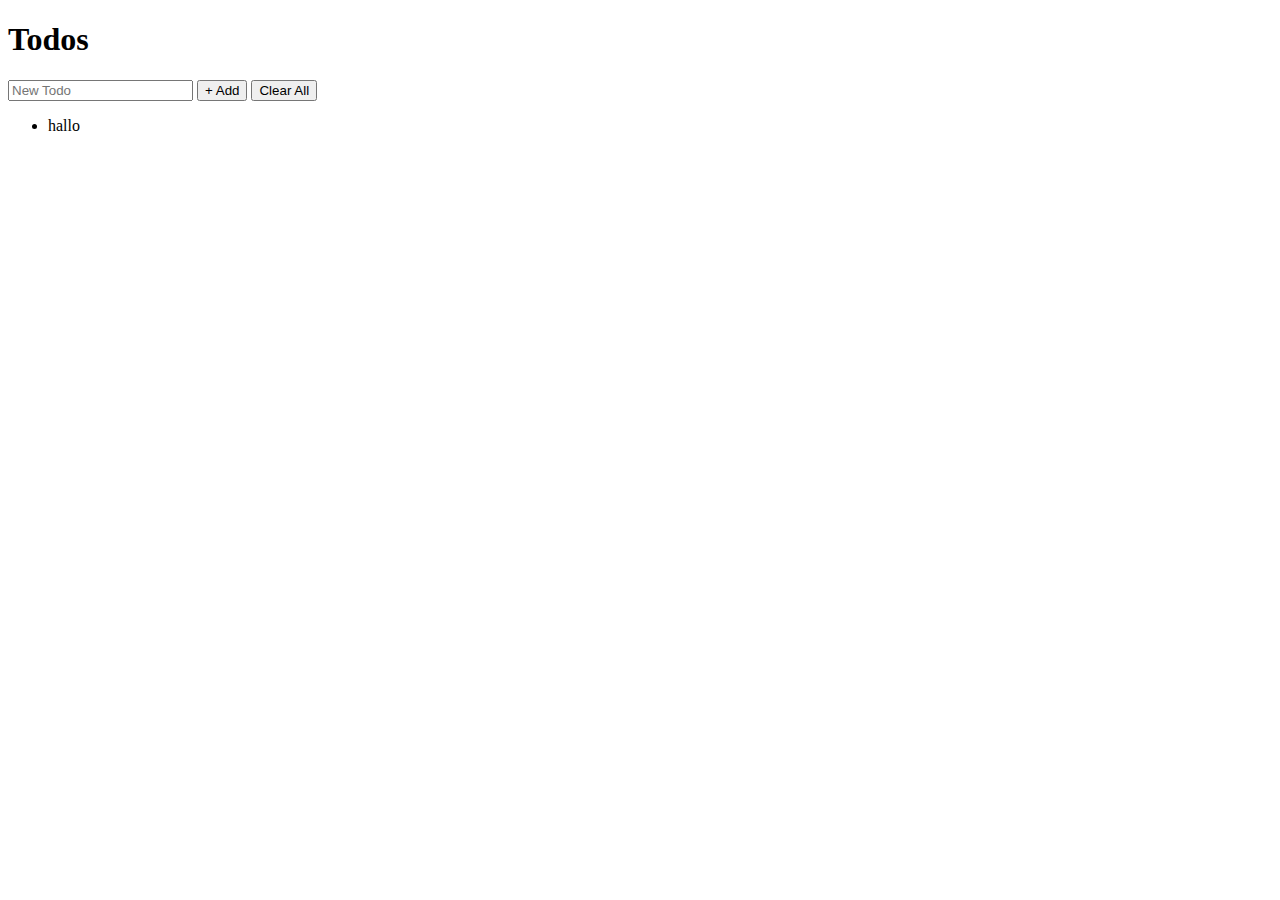
<file: index.html>
<!DOCTYPE html>
<html lang="en">
<head>
    <meta charset="UTF-8">
    <title>Title</title>
    <link rel="stylesheet" href="styles.css">
    <script src="todosBetter.js" type="module"></script>
    <script src="shopping.js" type="module"></script>
</head>
<body>
    <h1>Todos</h1>
    <input placeholder="New Todo" />
    <button>+ Add</button>
    <button class="clearButton">Clear All</button>
    <ul>
    </ul>
</body>
</html>
</file>
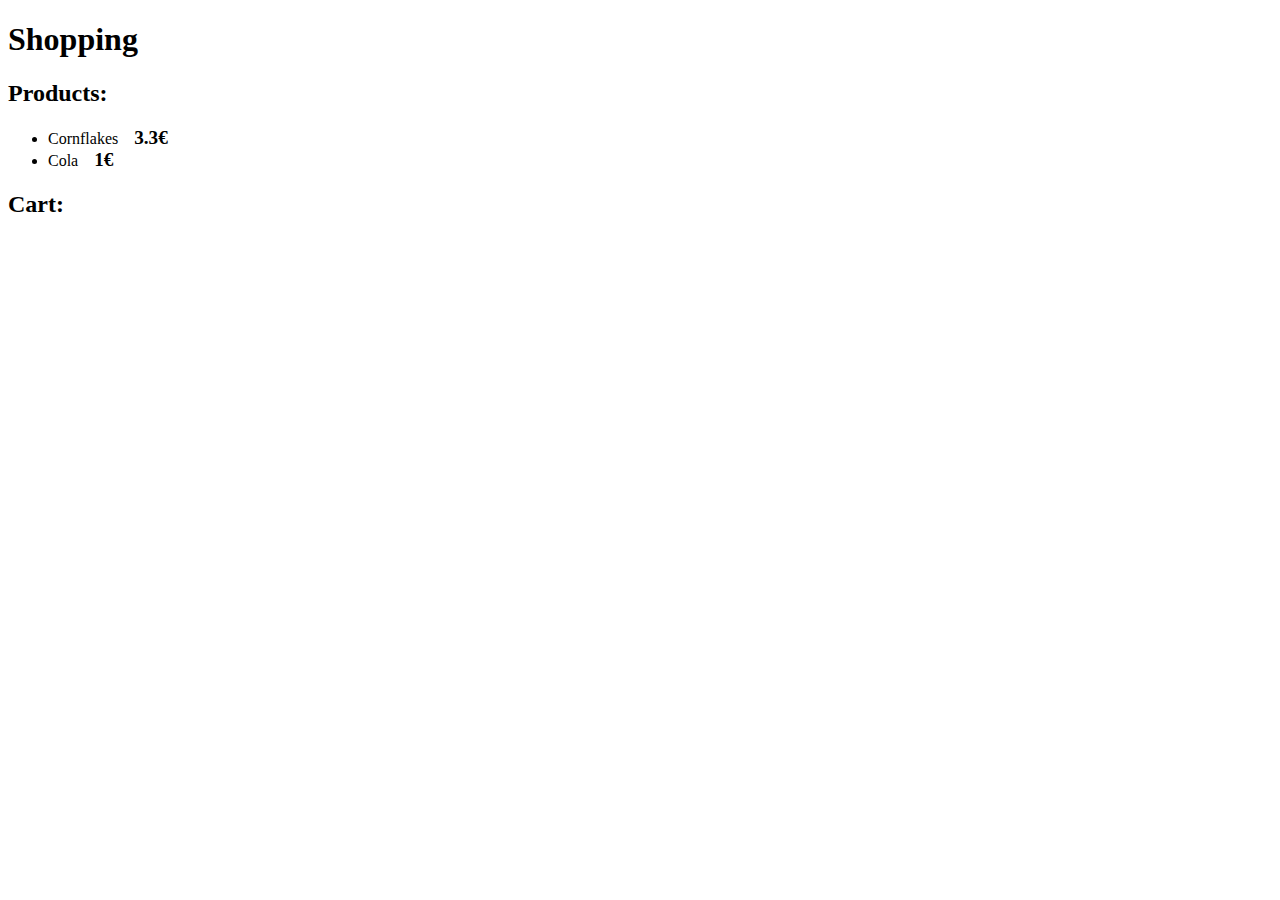
<file: shopping/index.html>
<!DOCTYPE html>
<html lang="en">
<head>
    <meta charset="UTF-8">
    <title>Title</title>
    <link rel="stylesheet" href="styles.css">
    <script src="main.js" type="module"></script>
</head>
<body>
    <h1>Shopping</h1>

    <h2>Products:</h2>
    <ul id="inventory"></ul>

    <h2>Cart:</h2>
    <ul id="cart"></ul>
</body>
</html>
</file>
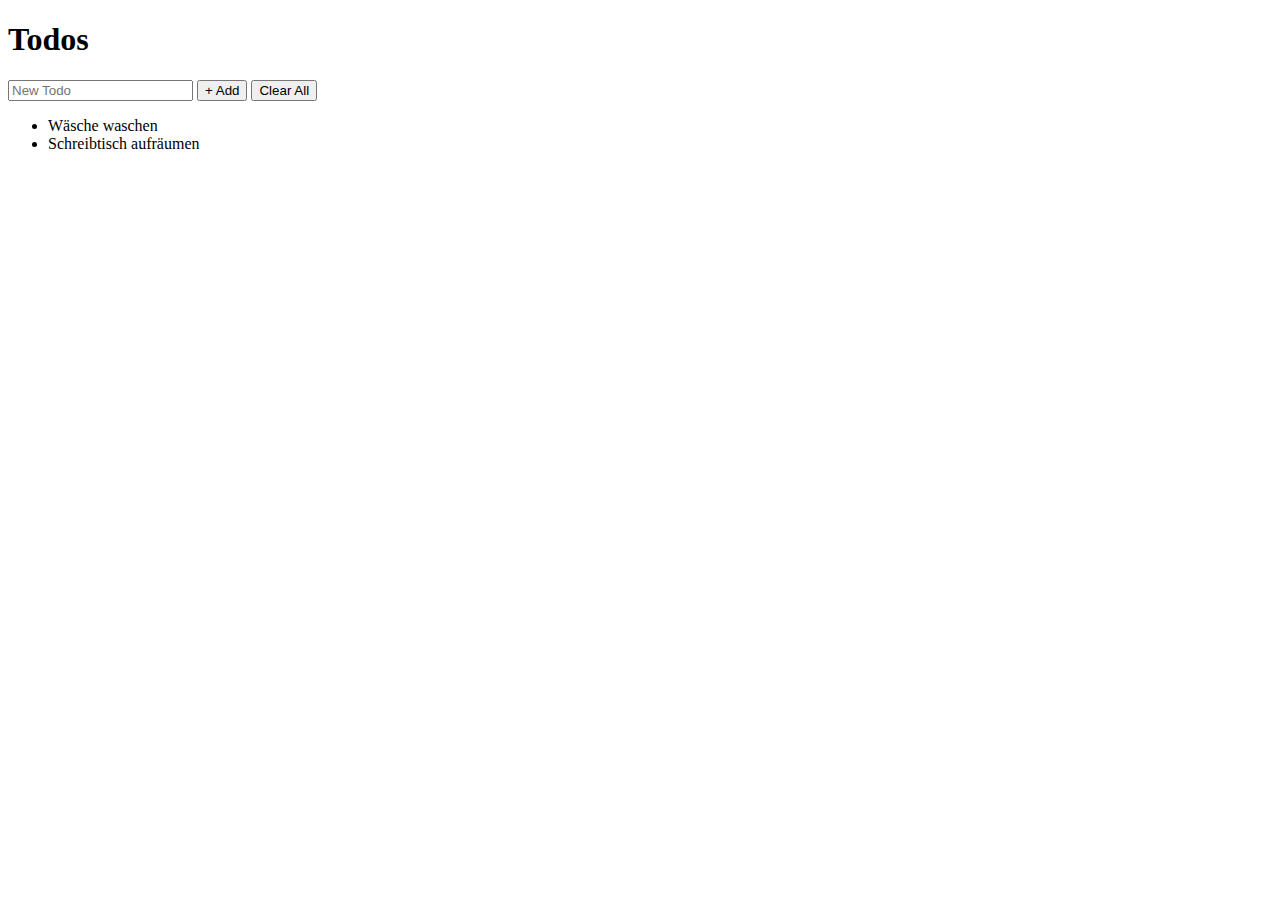
<file: todolist/index.html>
<!DOCTYPE html>
<html lang="en">
<head>
    <meta charset="UTF-8">
    <title>Title</title>
    <link rel="stylesheet" href="styles.css">
    <script src="todosBetter.js" type="module"></script>
    <script src="main.js" type="module"></script>
</head>
<body>
    <h1>Todos</h1>
    <input placeholder="New Todo" />
    <button>+ Add</button>
    <button class="clearButton">Clear All</button>
    <ul>
    </ul>
</body>
</html>
</file>
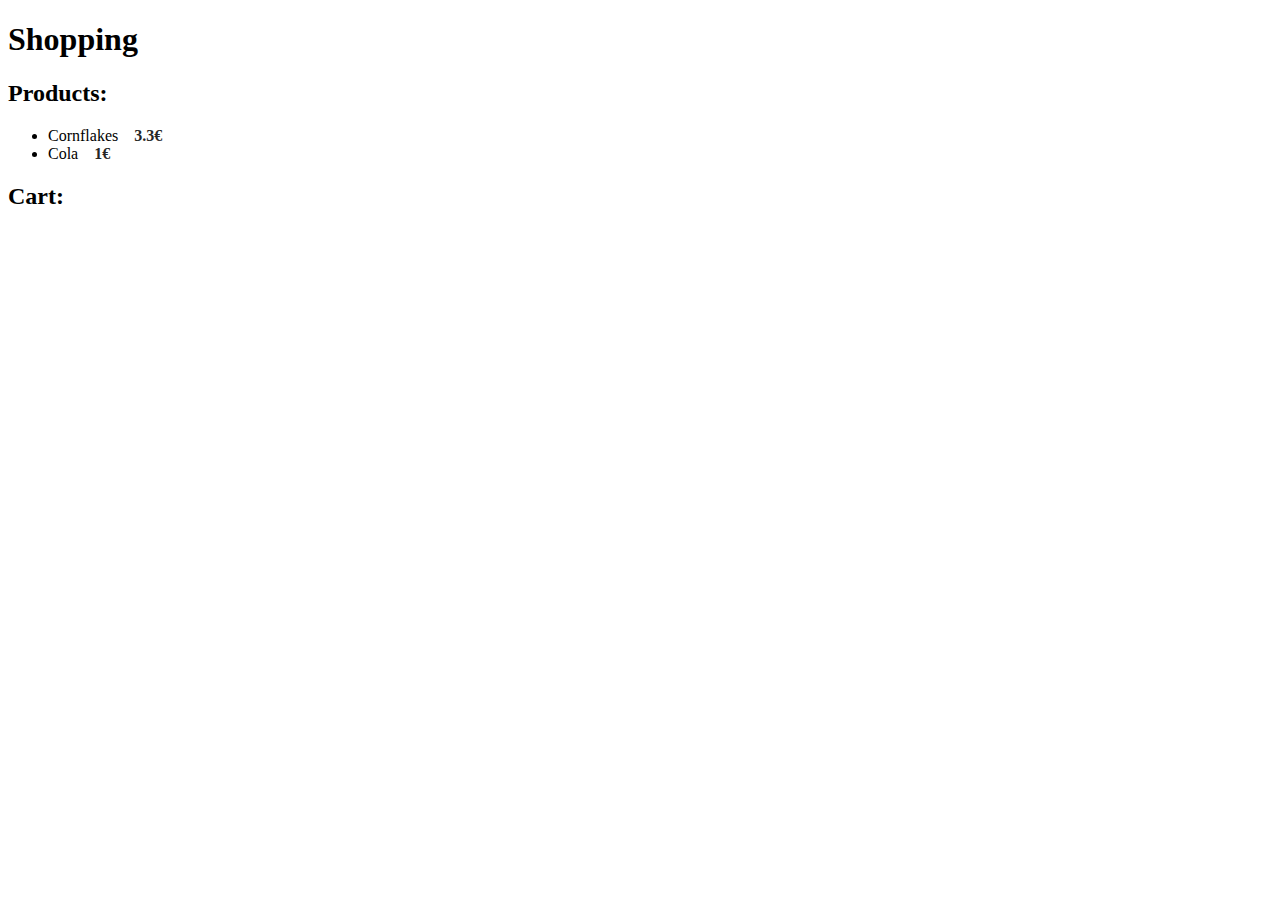
<file: shopping.html>
<!DOCTYPE html>
<html lang="en">
<head>
    <meta charset="UTF-8">
    <title>Title</title>
    <link rel="stylesheet" href="styles.css">
<!-- <script src="main.js" defer></script> -->
    <script src="shopping.js" type="module"></script>
</head>
<body>
    <h1>Shopping</h1>

    <h2>Products:</h2>
    <ul id="inventory"></ul>

    <h2>Cart:</h2>
    <ul id="cart"></ul>
</body>
</html>
</file>
<file: styles.css>
li {
    cursor: pointer;
}

.done {
    text-decoration: line-through;
}

span {
    margin-left: 1rem;
    font-weight: bold;
    color: #262626;
}
</file>
<file: shopping/styles.css>
.inventory li {
    cursor: pointer;
}

span {
    margin: 1rem;
    font-weight: bold;
    font-size: 120%;
}
</file>
<file: todolist/styles.css>
li {
    cursor: pointer;
}

.done {
    text-decoration: line-through;
}

span {
    margin-left: 1rem;
    font-weight: bold;
    color: #262626;
}
</file>
